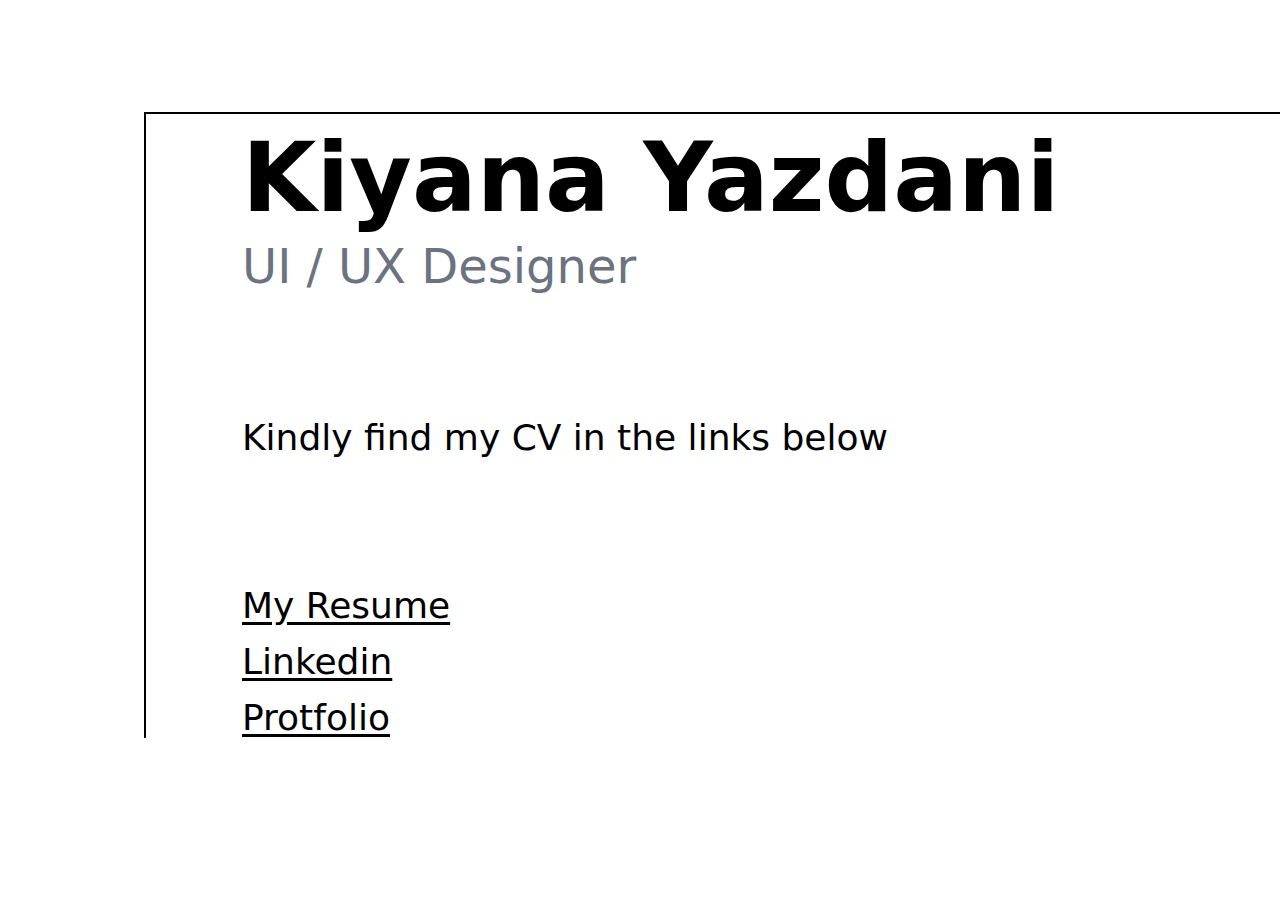
<file: index.html>
<!doctype html>
<html>
<head>
  <meta charset="UTF-8">
  <meta name="viewport" content="width=device-width, initial-scale=1.0">
  <script src="tailwindcss.3.3.5.min.css"></script>
  <script src="style.css"></script>
	<title>Kiyana Yazdani</title>
</head>
<body class="bg-white font-light">
	<div class="max-h-screen grid min-w-full ps-4 pt-4 lg:ps-36 lg:pt-28">
		<div class="grid items-center min-h-full border-t-2 border-s-2 border-black">
			<div class="grid gap-4 ps-4 lg:ps-24 pt-4">
				<h1 class="font-bold text-6xl lg:text-8xl">Kiyana Yazdani</h1>
				<h2 class="font-light text-3xl lg:text-5xl text-gray-500">UI / UX Designer</h2>
			</div>
			<p class="text-xl lg:text-4xl ps-4 lg:ps-24 py-32">Kindly find my CV in the links below</p>
			<div class="grid gap-4 ps-4 lg:ps-24">
				<a class="font-light text-3xl lg:text-4xl underline underline-offset-4" href="/resume.en.pdf" target="_blank">My Resume</a>
				<a class="font-light text-3xl lg:text-4xl underline underline-offset-4" href="https://linkedin.com/in/kiyana-yazdani" target="_blank">Linkedin</a>
				<a class="font-light text-3xl lg:text-4xl underline underline-offset-4" href="/KiyanaYazdaniPortfolio.pdf" target="_blank">Protfolio</a>
			</div>
		</div>
	</div>
</body>
</html>
</file>
